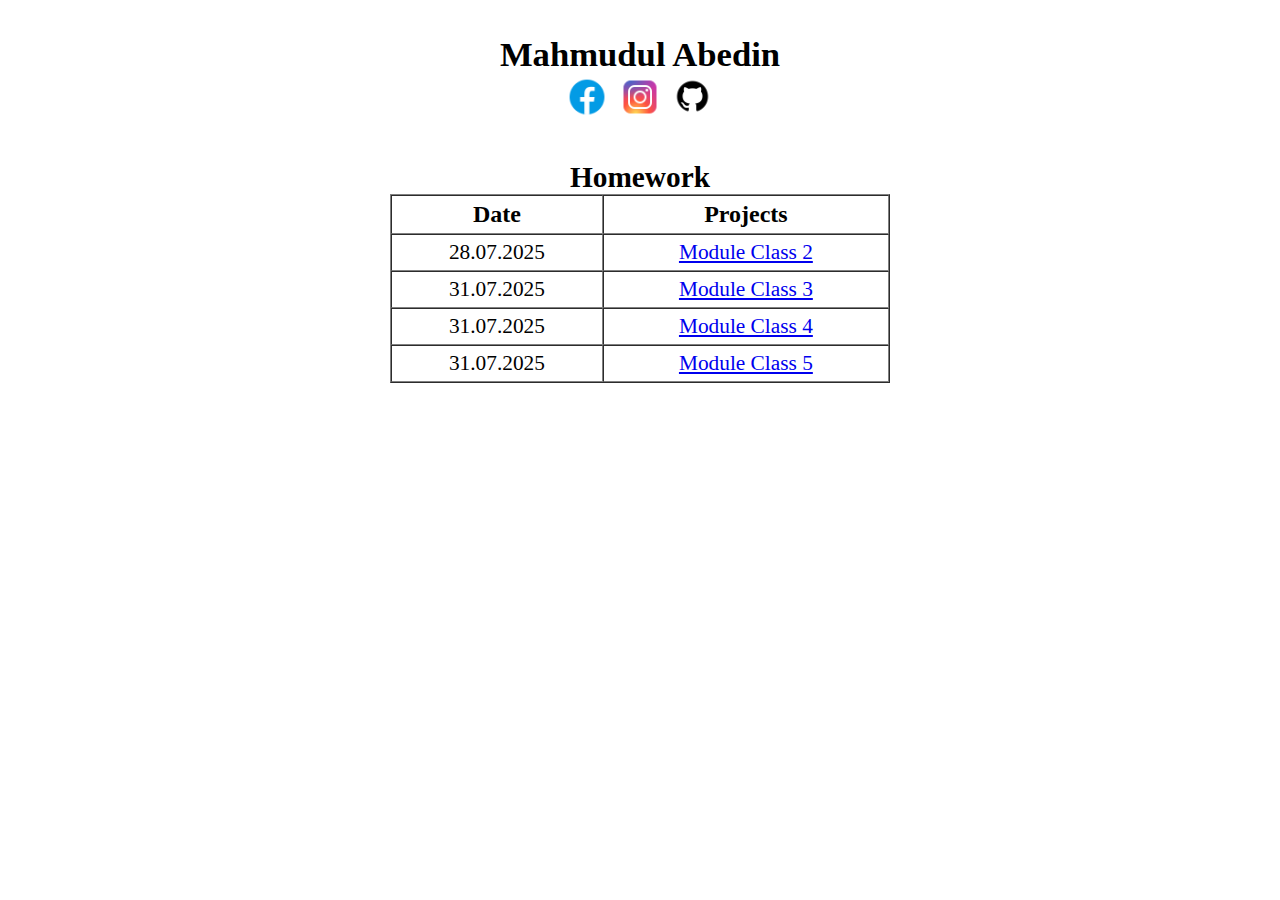
<file: index.html>
<!DOCTYPE html>
<html lang="en">
<head>
    <meta charset="UTF-8">
    <meta name="viewport" content="width=device-width, initial-scale=1.0">
    <title>Mahmudul Abedin</title>
    <link rel="shortcut icon" href="./src/icon/favicon.png" type="image/x-icon">
</head>
<body>
    <p style="font-size: 26pt; text-align: center;">
        <b>Mahmudul Abedin</b><br>
        <a href="https://www.facebook.com/Mr.MahmudulAbedin/" target="_blank"><img src="./src/icon/icons8-facebook-96.png" alt="Facebook" title="Be a friend" width="44px"></a>
        <a href="https://www.instagram.com/Mr.MahmudulAbedin/" target="_blank"><img src="./src/icon/icons8-instagram-96.png" alt="Instagram" title="Follow" width="44px"></a>
        <a href="https://github.com/mahmudulabedinctg/" target="_blank"><img src="./src/icon/icons8-github-96.png" alt="Github" title="Repos" width="45px"></a>
    </p>
    <table align="center" border="1" width="500px" cellspacing="0" cellpadding="5">
        <caption style="font-size: 22pt;"><b>Homework</b></caption>
        <thead>
            <tr style="font-size: 18pt;">
                <th>Date</th><th>Projects</th>
            </tr>
        </thead>
        <tbody>
            <tr style="font-size: 16pt;">
                <td align="center">28.07.2025</td><td align="center"><a href="./src/ModuleClass-2.html">Module Class 2</a></td>
            </tr>
            <tr style="font-size: 16pt;">
                <td align="center">31.07.2025</td><td align="center"><a href="./src/ModuleClass-3.html">Module Class 3</a></td>
            </tr>            
            <tr style="font-size: 16pt;">
                <td align="center">31.07.2025</td><td align="center"><a href="#">Module Class 4</a></td>
            </tr>            
            <tr style="font-size: 16pt;">
                <td align="center">31.07.2025</td><td align="center"><a href="./src/ModuleClass-5.html">Module Class 5</a></td>
            </tr>            
        </tbody>
    </table>
</body>
</html>
</file>
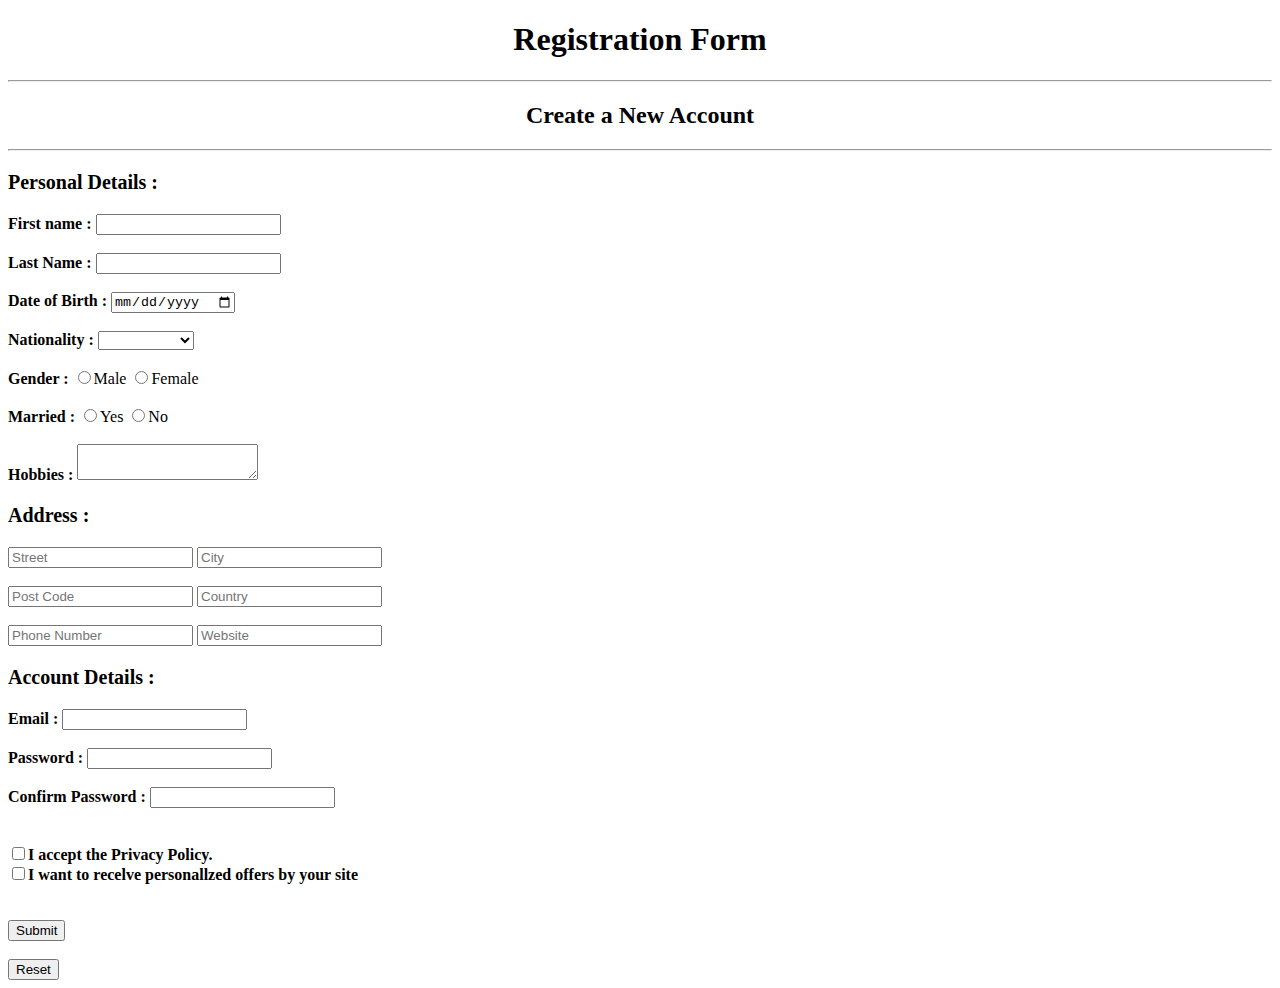
<file: ModuleClass-3.html>
<!DOCTYPE html>
<html lang="en">
<head>
    <meta charset="UTF-8">
    <meta name="viewport" content="width=device-width, initial-scale=1.0">
    <title>Module Class 3 - Mahmudul Abedin</title>
    <link rel="shortcut icon" href="./icon/favicon.png" type="image/x-icon">
</head>
<body>
    <form action="">
        <h1 style="text-align: center;">Registration Form</h1><hr>
        <h2 style="text-align: center;">Create a New Account</h2><hr>        
        <p style="font-size: 15pt;"><b>Personal Details :</b></p>
        <label for="fname"><b>First name :</b></label>
        <input type="text" id="fname"required><br><br>
        <label for="lname"><b>Last Name :</b></label>
        <input type="text" id="lname" required><br><br>
        <label for="dob"><b>Date of Birth :</b></label>
        <input type="date" id="dob" required><br><br>
        <label><b>Nationality :</b></label> 
        <select required>
        <option value="none"></option>
        <option value="American">American</option>
        <option value="Armenian">Armenian</option>
        <option value="Bangladeshi">Bangladeshi</option>
        <option value="English">English</option>
        <option value="French">French</option>
        <option value="German">German</option>
        <option value="Russian">Russian</option>
        </select><br><br>
        <label><b>Gender :</b></label>
        <input type="radio" name="gen" id="m" required><label for="m">Male</label>
        <input type="radio" name="gen" id="f" required><label for="f">Female</label><br><br>
        <label><b>Married :</b></label>
        <input type="radio" name="Married" id="y"><label for="y">Yes</label>
        <input type="radio" name="Married" id="n"><label for="n">No</label><br><br>
        <label for="Hobbies"><b>Hobbies :</b></label>        
        <textarea name="Hobbies" id="Hobbies"></textarea>
        <p style="font-size: 15pt;"><b>Address :</p>
        <input type="text" placeholder="Street">
        <input type="text" placeholder="City" required><br><br>
        <input type="number" placeholder="Post Code" required>
        <input type="text" placeholder="Country" required><br><br>
        <input type="tel" id="phone" name="phone" placeholder="Phone Number">
        <input type="url" name="" id="" placeholder="Website">
        <p style="font-size: 15pt;"><b>Account Details :</p>
        <label>Email : </label><input type="email" name="name" required><br><br>
        <label>Password : </label><input type="password" name="name" required><br><br>
        <label>Confirm Password : </label><input type="password" name="name" required>
        <br><br><br>
        <input type="checkbox" name="checkbox"><label>I accept the Privacy Policy.</label><br>
        <input type="checkbox" name="checkbox"><label>I want to recelve personallzed offers by your site</label>
        <br><br><br><input type="submit" value="Submit"><br><br><input type="reset" value="Reset">
    </form>
</body>
</html>
</file>
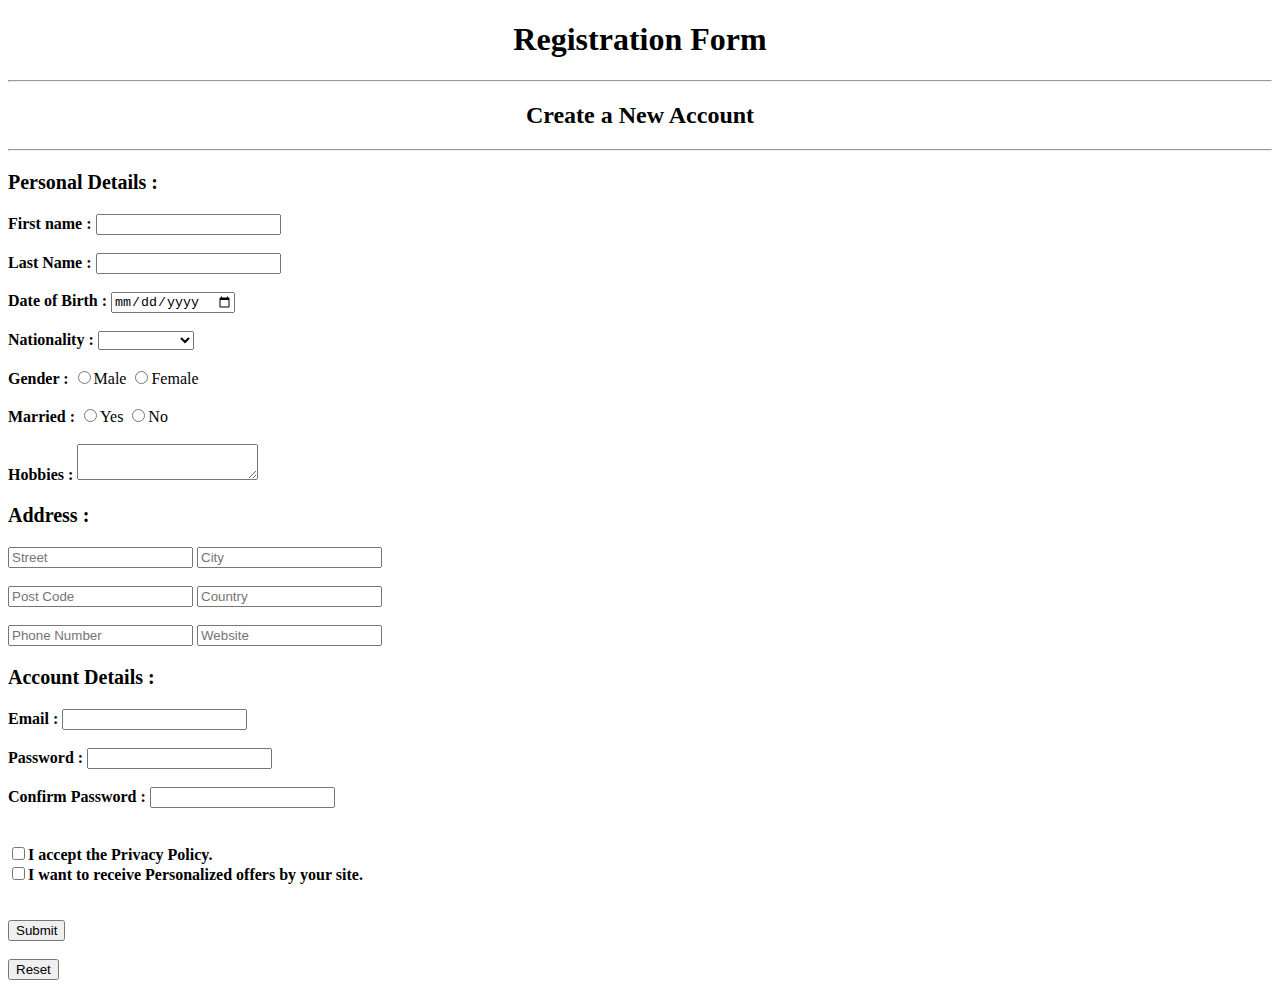
<file: src/ModuleClass-3.html>
<!DOCTYPE html>
<html lang="en">
<head>
    <meta charset="UTF-8">
    <meta name="viewport" content="width=device-width, initial-scale=1.0">
    <title>Module Class 3 - Mahmudul Abedin</title>
    <link rel="shortcut icon" href="./icon/favicon.png" type="image/x-icon">
</head>
<body>
    <form action="">
        <h1 style="text-align: center;">Registration Form</h1><hr>
        <h2 style="text-align: center;">Create a New Account</h2><hr>        
        <p style="font-size: 15pt;"><b>Personal Details :</b></p>
        <label for="fname"><b>First name :</b></label>
        <input type="text" id="fname"required><br><br>
        <label for="lname"><b>Last Name :</b></label>
        <input type="text" id="lname" required><br><br>
        <label for="dob"><b>Date of Birth :</b></label>
        <input type="date" id="dob" required><br><br>
        <label><b>Nationality :</b></label> 
        <select required>
        <option value="none"></option>
        <option value="American">American</option>
        <option value="Armenian">Armenian</option>
        <option value="Bangladeshi">Bangladeshi</option>
        <option value="English">English</option>
        <option value="French">French</option>
        <option value="German">German</option>
        <option value="Russian">Russian</option>
        </select><br><br>
        <label><b>Gender :</b></label>
        <input type="radio" name="gen" id="m" required><label for="m">Male</label>
        <input type="radio" name="gen" id="f" required><label for="f">Female</label><br><br>
        <label><b>Married :</b></label>
        <input type="radio" name="Married" id="y"><label for="y">Yes</label>
        <input type="radio" name="Married" id="n"><label for="n">No</label><br><br>
        <label for="Hobbies"><b>Hobbies :</b></label>        
        <textarea name="Hobbies" id="Hobbies"></textarea>
        <p style="font-size: 15pt;"><b>Address :</p>
        <input type="text" placeholder="Street">
        <input type="text" placeholder="City" required><br><br>
        <input type="number" placeholder="Post Code" required>
        <input type="text" placeholder="Country" required><br><br>
        <input type="tel" id="phone" name="phone" placeholder="Phone Number">
        <input type="url" name="" id="" placeholder="Website">
        <p style="font-size: 15pt;"><b>Account Details :</p>
        <label>Email : </label><input type="email" name="name" required><br><br>
        <label>Password : </label><input type="password" name="name" required><br><br>
        <label>Confirm Password : </label><input type="password" name="name" required>
        <br><br><br>
        <input type="checkbox" name="checkbox"><label>I accept the Privacy Policy.</label><br>
        <input type="checkbox" name="checkbox"><label>I want to receive Personalized offers by your site.</label>
        <br><br><br><input type="submit" value="Submit"><br><br><input type="reset" value="Reset">
    </form>
</body>

</html>
</file>
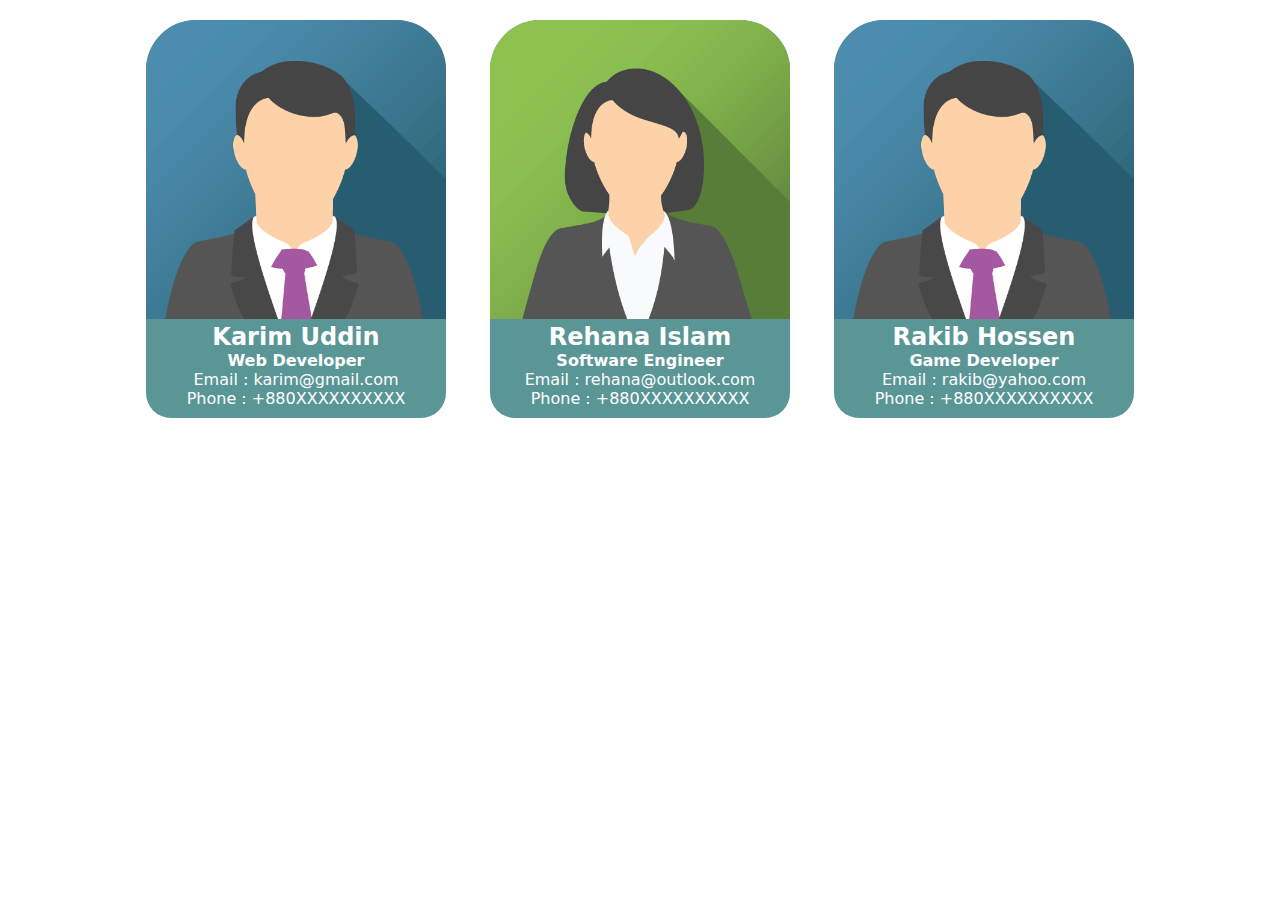
<file: src/ModuleClass-5.html>
<!DOCTYPE html>
<html lang="en">
<head>
    <meta charset="UTF-8">
    <meta name="viewport" content="width=device-width, initial-scale=1.0">
    <title>Module Class 3 - Mahmudul Abedin</title>
    <link rel="shortcut icon" href="./icon/favicon.png" type="image/x-icon">
    <link rel="stylesheet" href="./css/ModuleClass-5.css">
</head>
<body>
    <div class="parent">
        <div class="card">
            <img src="./icon/male_avatar.png">
            <div class="container">
                <h2>Karim Uddin</h2>
                <p><b>Web Developer</b></p>
                <p>Email : karim@gmail.com<br>
                   Phone : +880XXXXXXXXXX 
                </p>
            </div>
        </div>
        <div class="card">
            <img src="./icon/female_avatar.png">
            <div class="container">
                <h2>Rehana Islam</h2>
                <p><b>Software Engineer</b></p>
                <p>Email : rehana@outlook.com<br>
                   Phone : +880XXXXXXXXXX 
                </p>
            </div>
        </div>
        <div class="card">
            <img src="./icon/male_avatar.png">
            <div class="container">
                <h2>Rakib Hossen</h2>
                <p><b>Game Developer</b></p>
                <p>Email : rakib@yahoo.com<br>
                   Phone : +880XXXXXXXXXX
                </p>
            </div>
        </div>
    </div>
</body>
</html>
</file>
<file: src/css/ModuleClass-5.css>
*{
    margin: 0;
    padding: 0;
    box-sizing: border-box;
}
.parent{
    width: fit-content;
    margin: auto;
}
.card{
    margin: 20px 20px auto;
    padding-bottom: 10px;
    background-color: rgb(90, 150, 150);
    border-radius: 50px 50px 25px 25px;
    display: inline-block;
}
img{
    border-radius: 50px 50px 0 0;
    margin: auto;
    width: 300px;
}
.container{
    text-align: center;
    font-family: system-ui, -apple-system, BlinkMacSystemFont, 'Segoe UI', Roboto, Oxygen, Ubuntu, Cantarell, 'Open Sans', 'Helvetica Neue', sans-serif;
    color: white;
}
</file>
